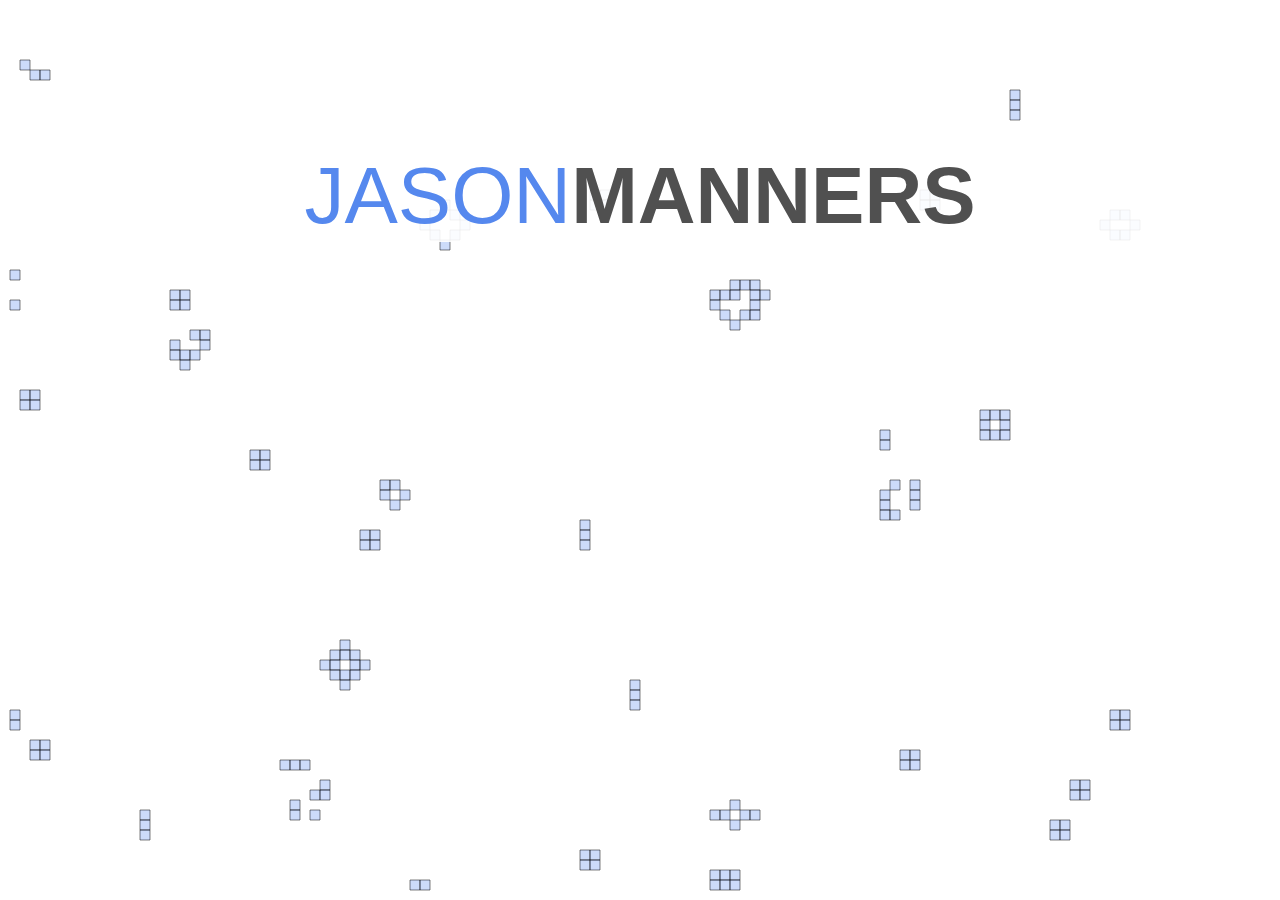
<file: index.html>
<!DOCTYPE html>
<html>
	<head>
		<style>
			body {
				font-family: arial;
			}
			.title {
				color: rgba(0,0,0,0.83);
		    margin: 150px auto;
		    width: 100%;
		    text-align: center;
			}
			.title h1 {
				font-size: 80px;
		    text-transform: uppercase;
		    color: rgba(80,80,80,1.0);
		    background-color: rgba(255,255,255,0.9);
			}
			.blue {
				color: rgba(85,136,238,1.0);
				font-weight: 100;
			}
			#conway_twitty {
				position:absolute;
				top:0;
				left:0;
				right:0;
				bottom:0;
				z-index:-1;
			}
		</style>
		<title>Jason Manners</title>
	</head>
	<body>
		<div class="title">
			<h1 ><span class="blue">jason</span><span>manners</span></h1>
		</div>
		<canvas width="500" height="500" id="conway_twitty"></canvas>
		<script>
			function initArr(x, y) {
				let res = [];
			  for(let i = 0; i < x; i++) {
			    res[i] = [];
			    for(let i2 = 0; i2 < y; i2++) {
			      res[i][i2] = false;
			    }
			  }  
			 
			  return res;
			}
			 
			 
			function getRandomInt(max) {
			  return Math.floor(Math.random() * Math.floor(max));
			}
			 
			function initGame(board, seed, width, height) {
			  for(let i = 0; i < seed; i++) {
			    let x = getRandomInt(width),
			        y = getRandomInt(height);
			 
			    board[x][y] = true;
			  }
			}
			 
			function step(board) {
				let evalBoard = JSON.parse(JSON.stringify(board))
			  for(let i = 1; i < evalBoard.length-1; i++) {
			    for(let j = 1; j < evalBoard[i].length-1; j++) {
					let neighbors = [];
			      neighbors.push(evalBoard[i-1][j-1]);
			      neighbors.push(evalBoard[i-1][j]);
			      neighbors.push(evalBoard[i-1][j+1]);
			      neighbors.push(evalBoard[i][j-1]);
			      neighbors.push(evalBoard[i][j+1]);
			      neighbors.push(evalBoard[i+1][j-1]);
			      neighbors.push(evalBoard[i+1][j]);
			      neighbors.push(evalBoard[i+1][j+1]);
			 
			      let liveNeighbors = neighbors.reduce(function(previous, next){
			        if(next) {
			          return previous + 1;
			        }
			 
			        return previous;
			      }, 0);
			 
			      /*
			        Any live cell with fewer than two live neighbours dies, as if caused by underpopulation.
			        Any live cell with two or three live neighbours lives on to the next generation.
			        Any live cell with more than three live neighbours dies, as if by overpopulation.
			        Any dead cell with exactly three live neighbours becomes a live cell, as if by reproduction.
			      */
			      if(board[i][j]) {
			        if(liveNeighbors < 2 || liveNeighbors > 3) {
			          board[i][j] = false;
			        }
			      }
			      else if(liveNeighbors == 3){
			        board[i][j] = true; 
			      }
			    }
			  }
			}
			 
			function draw(board, x, y) {
				let TILE_SIZE = 10;
			  let canvas = document.getElementById('conway_twitty');
			  if (canvas.getContext) {
			    let ctx = canvas.getContext('2d');
			    ctx.clearRect(0, 0, x * TILE_SIZE, y * TILE_SIZE);
			 
			    for(let i = 1; i < board.length-1; i++) {
					let row = "";
			      for(let j = 1; j < board[i].length-1; j++) {
			        if(board[i][j]) {
			          ctx.beginPath();
			          ctx.rect(i*TILE_SIZE, j*TILE_SIZE, TILE_SIZE, TILE_SIZE);
			          ctx.fillStyle="rgba(85,136,238,0.3)";
								ctx.fill();
			          ctx.strokeStyle ="rgba(0,0,0,0.5)";
			          ctx.stroke();
			          // ctx.strokeRect(i*TILE_SIZE, j*TILE_SIZE, TILE_SIZE, TILE_SIZE);
			        }
			      }
			    }
			  }
			}
			 
			 
			let canvas = document.getElementById('conway_twitty');
			canvas.height = window.innerHeight;
			canvas.width = window.innerWidth;
			let width  = window.innerWidth / 10;
			let height = window.innerHeight / 10;

			let board = initArr(width, height);
			initGame(board, window.innerHeight, width, height);
			 
			board[3][5] = true;
			board[4][5] = true;
			board[5][5] = true;
			 
			board[20][10] = true;
			board[21][10] = true;
			board[22][10] = true;
			 
			let start = null;
			let stepCount = 0;
			let introduceRandomCount = 0;
			function step_anim(timestamp) {
			  if (!start) start = timestamp;
			  let progress = timestamp - start;
			  introduceRandomCount += progress;
			  if (progress > 100 && stepCount < 100) {
			    step(board);
			    draw(board, width, height);
			    start = timestamp;
			    stepCount++;
			  }
			  if(introduceRandomCount > 10000) {
				console.log("New Friends!");
				board[3][5] = true;
				board[4][5] = true;
				board[5][5] = true;
				introduceRandomCount = 0;
			  }
			  window.requestAnimationFrame(step_anim);
			}
			 
			window.requestAnimationFrame(step_anim);
		</script>
	</body>
</html>
</file>
